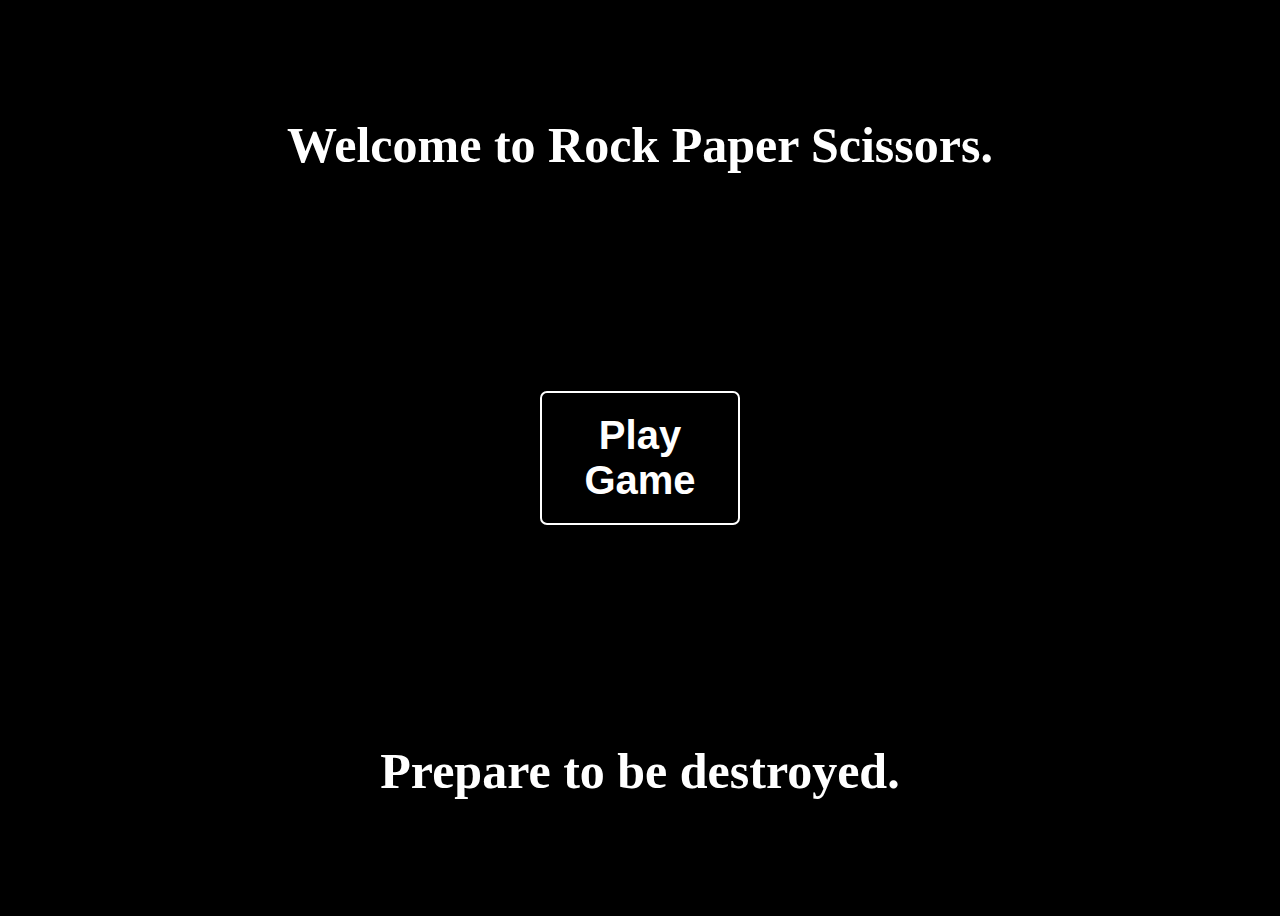
<file: index.html>
<!DOCTYPE html>
<html lang="en">
    <head>
        <meta charset="UTF-8">
        <meta http-equiv="X-UA-Compatible" content="IE=edge">
        <meta name="viewport" content="width=device-width, initial-scale=1.0">
        <title>Rock Paper Scissors</title>
        <script src="index.js" defer></script>
        <link rel="stylesheet" href="style.css">
</head>
<body>
    <div class="mainpage">Welcome to Rock Paper Scissors.</div>
    
    <a href="game.html"><button class="button">Play Game</button>
        </a>
    
    <div class="mainpage">Prepare to be destroyed.</div>

</body>
</html>
</file>
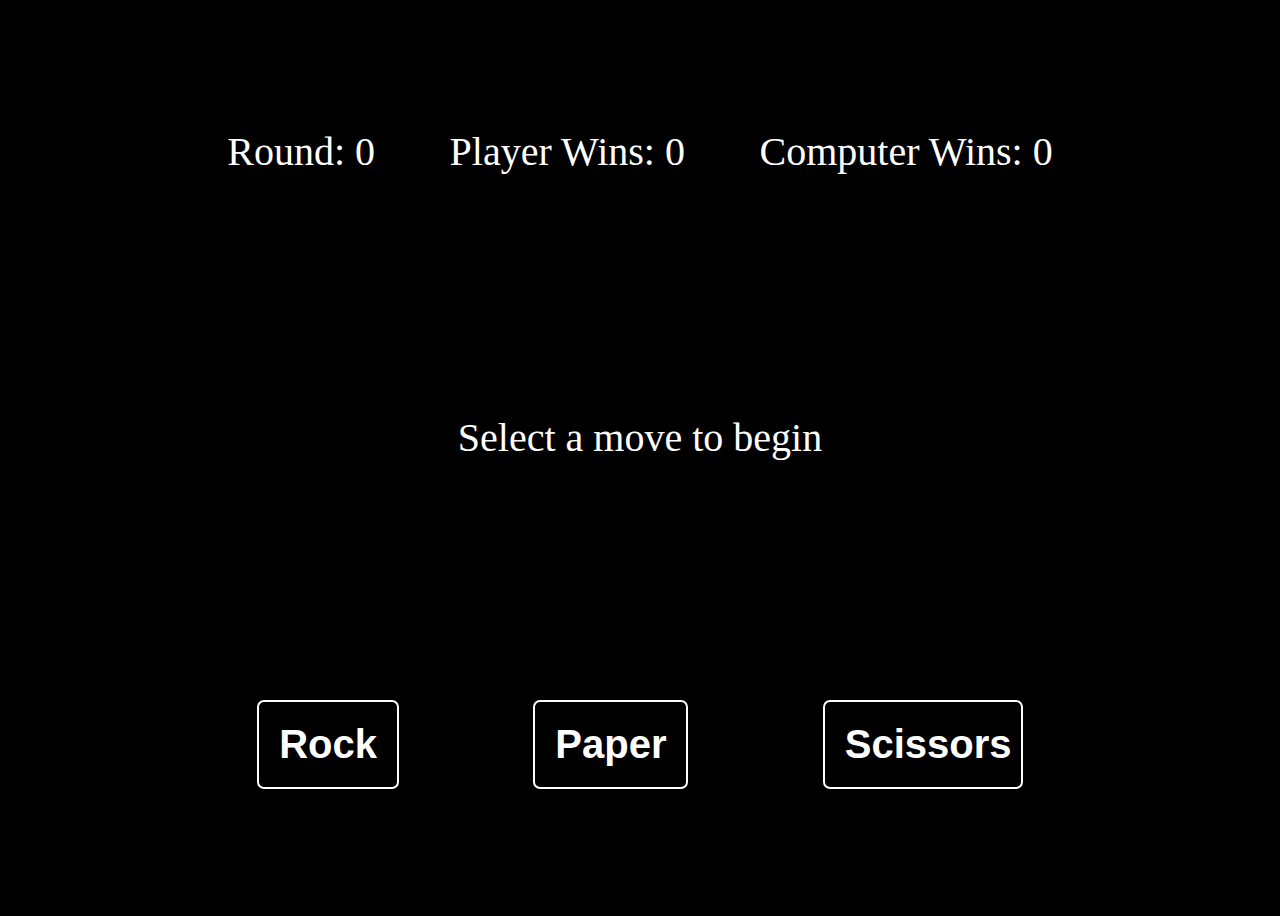
<file: game.html>
<!DOCTYPE html>
<html lang="en">
<head>
    <meta charset="UTF-8">
    <meta http-equiv="X-UA-Compatible" content="IE=edge">
    <meta name="viewport" content="width=device-width, initial-scale=1.0">
    <title>Rock Paper Scissors Game</title>
    <link rel="stylesheet" href="style.css">
    <script src="index.js" defer></script>
</head>
<body>
    <div class="stats-container">
        <div>Round: <span id="round">0</span></div>
        <div>Player Wins: <span id="playerwins">0</span></div>
        <div>Computer Wins: <span id="cpuwins">0</span></div>
    </div>
    <div class="game-info">Test Text</div>
    <button class="button invisible" id="playagain">Play Again</button>
    <div class="button-container">
        <button class="button" id="rock">Rock</button>
        <button class="button" id="paper">Paper</button>
        <button class="button" id="scissors">Scissors</button>
    </div>
</body>
</html>
</file>
<file: style.css>
body {
    background-color: black;
    display: flex;
    flex-direction: column;
    justify-content: space-around; 
    align-items: center;
    height: 100vh;
}

.mainpage {
    color: white; 
    display: flex;
    align-items: stretch;
    justify-content: center;
    font-weight: bold;
    font-size: 50px;
    width: 100vh;
    
}

button {
    flex-basis: auto;
    max-width: 200px;
    background-color: black;
    color:white;
    font-size: 40px;
    font-weight: bold;
    border-radius: 7px;
    border: 2px solid white;
    padding: 20px;

}

a {
    text-decoration: none;
}

.button-container {
    display: flex;
    justify-content: space-around;
    width: 100vh;
}

#scissors {
    width: 300px;
}

.stats-container {
    display: flex;
    justify-content: space-around;
    width: 100vh;
    color: white;
    font-size: 40px;
}

.game-info {
    color: white;
    font-size: 40px;
}

.invisible {
    display: none;
}
</file>
